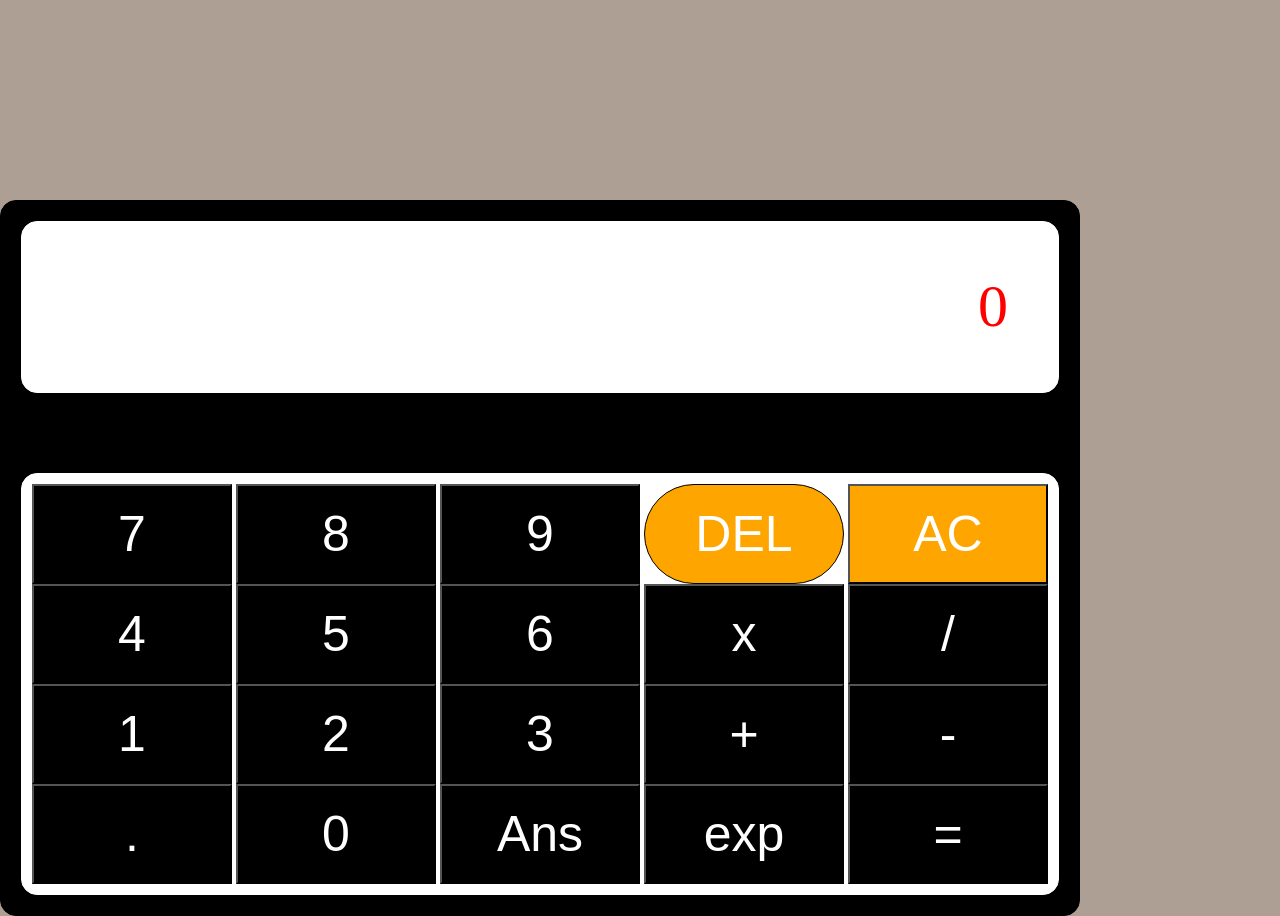
<file: index.html>
<!DOCTYPE html>
<html lang="en">
<head>
    <link rel="stylesheet" href="./style.css">
    <meta charset="UTF-8">
    <meta name="viewport" content="width=device-width, initial-scale=1.0">
    <title>Calculator</title>
</head>
<body>
    <div class="main-container">
        <div class="output-box"></div>

        <div class="number-container">
            <div class="nine-six">
                <button id="seven">7</button>
                <button id="eight">8</button>
                <button id="nine">9</button>
                <button id="delete">DEL</button>
                <button id="AC">AC</button>
            </div>
            <div class="four-six">
                <button id="four">4</button>
                <button id="five">5</button>
                <button id="six">6</button>
                <button id="multiply">x</button>
                <button id="divided">/</button>
                </div>
                <div class="one-three">
                <button id="one">1</button>
                <button id="two">2</button>
                <button id="three">3</button>
                <button id="addition">+</button>
                <button id="subtract">-</button>
            </div>
            <div class="signs">
                <button id="fullstop">.</button>
                <button id="zero">0</button>
                <button id="answer">Ans</button>
                <button id="exponent">exp</button>
                <button id="equal">=</button>
            </div>
        
        </div>
    </div>
    <script src="./script.js"></script>
</body>
</html>
</file>
<file: style.css>
body {
    background: rgb(173, 159, 147);
    margin: 0px;
}

.main-container {
    width: fit-content;
    justify-self: center;
    border: 1px solid black;
    background: black;
    margin-top: 200px;
    padding: 20px;
    border-radius: 1pc 1pc 1pc 1pc;


}

.output-box {
    background: white; 
    padding: 50px;
    border: 1px solid  white; 
    border-radius: 1pc 1pc 1pc 1pc;
    color: red;
    font-size: 60px;
    
}


.number-container {
    margin-top: 80px;
    background: white;
    padding: 10px;
    border: 1px solid white;
    border-radius: 1pc 1pc 1pc 1pc;

}

button{
    height:100px;
    width: 200px;
    font-size: 50px;
    background:black;
    color:white;
}

.nine-six #delete, #AC {
    background:orange;
}

.nine-six #delete {
    border:1px solid black;
    border-radius: 10vh; 
}

/* finishing touches */
.output-box {
    min-height: 70px;
    text-align: right;
    white-space: nowrap;
    overflow-x: auto;
}

button {
    cursor: pointer;
}

button:hover {
    opacity: 0.8;
}

button:active {
    transform: scale(0.97);
}
</file>
<file: css/style.css>
body {
    background: rgb(173, 159, 147);
    margin: 0px;
}

.main-container {
    width: fit-content;
    justify-self: center;
    border: 1px solid black;
    background: black;
    margin-top: 200px;
    padding: 20px;
    border-radius: 1pc 1pc 1pc 1pc;


}

.output-box {
    background: white; 
    padding: 50px;
    border: 1px solid  white; 
    border-radius: 1pc 1pc 1pc 1pc;
    color: red;
    font-size: 60px;
    
}


.number-container {
    margin-top: 80px;
    background: white;
    padding: 10px;
    border: 1px solid white;
    border-radius: 1pc 1pc 1pc 1pc;

}

button{
    height:100px;
    width: 200px;
    font-size: 50px;
    background:black;
    color:white;
}

.nine-six #delete, #AC {
    background:orange;
}

.nine-six #delete {
    border:1px solid black;
    border-radius: 10vh; 
}

/* finishing touches */
.output-box {
    min-height: 70px;
    text-align: right;
    white-space: nowrap;
    overflow-x: auto;
}

button {
    cursor: pointer;
}

button:hover {
    opacity: 0.8;
}

button:active {
    transform: scale(0.97);
}
</file>
